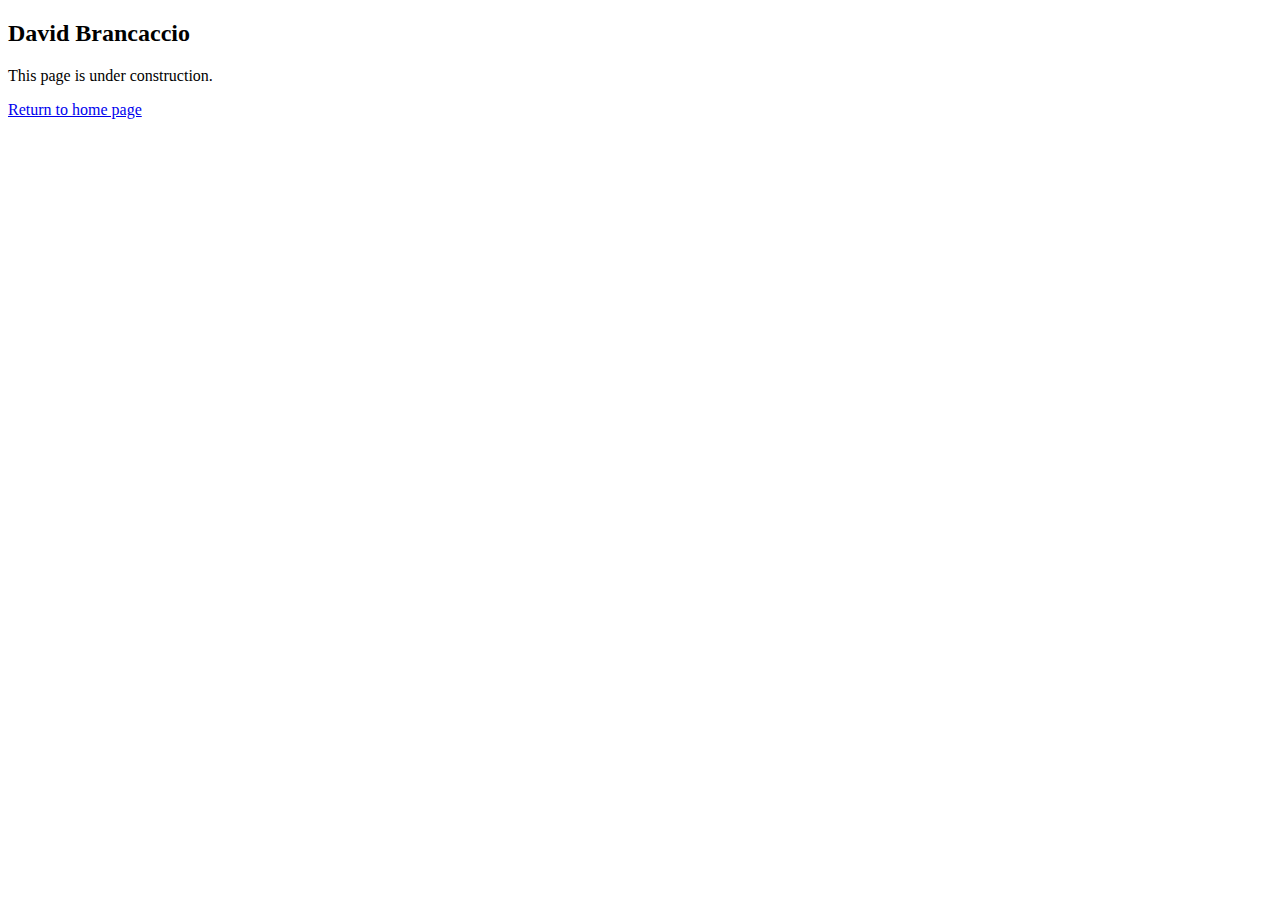
<file: brancaccio.html>
<!DOCTYPE html>
<html lang="en">
<head>
    <meta charset="UTF-8">
    <meta name="viewport" content="width=device-width, initial-scale=1.0">
    <title>David Brancaccio - Under Construction</title>
</head>
<body>

    <h2>David Brancaccio</h2>
    <p>This page is under construction.</p>
    
    <p><a href="index.html">Return to home page</a></p>

</body>

</html>
</file>
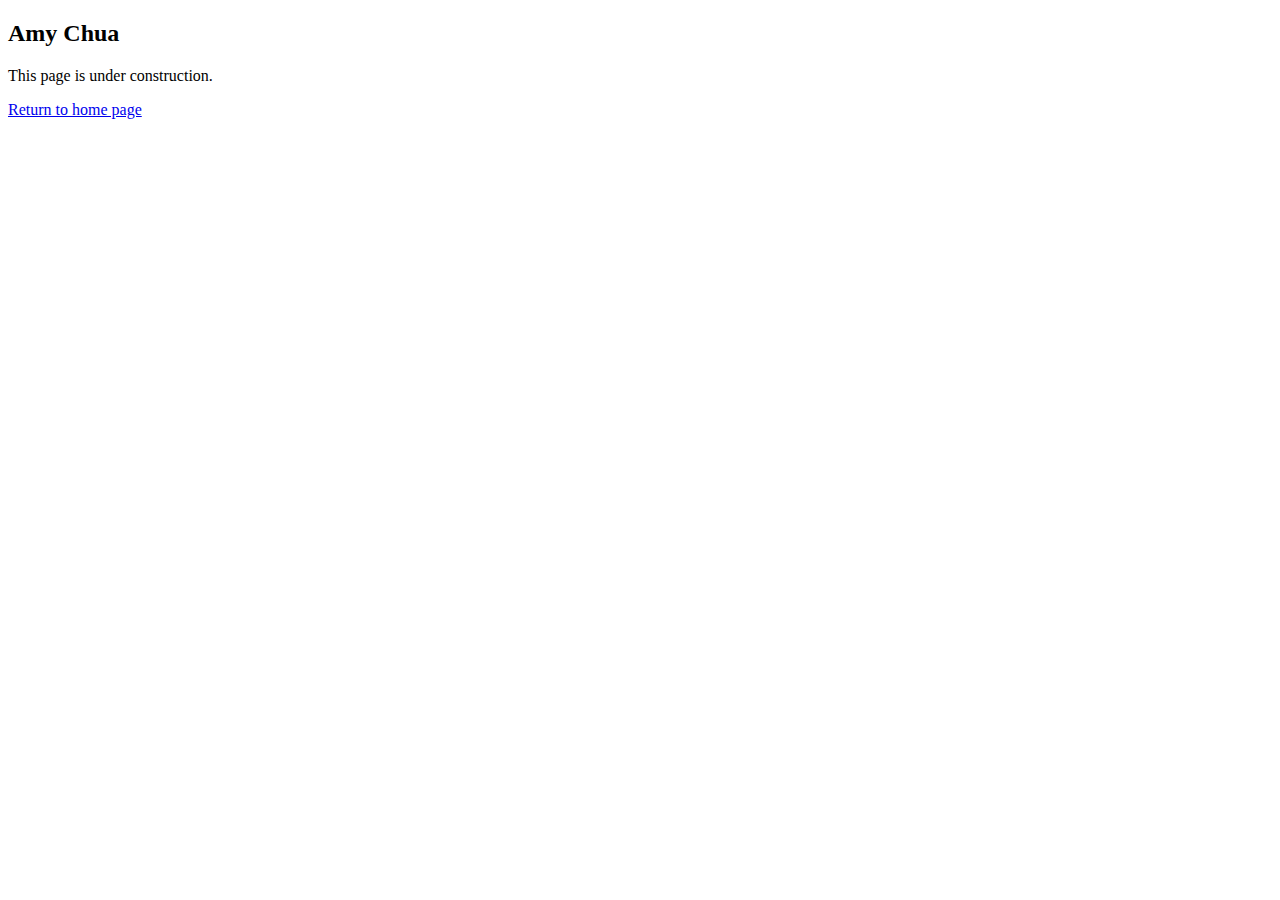
<file: chua.html>
<!DOCTYPE html>
<html lang="en">
<head>
    <meta charset="UTF-8">
    <meta name="viewport" content="width=device-width, initial-scale=1.0">
    <title>Amy Chua - Under Construction</title>
</head>
<body>

    <h2>Amy Chua</h2>
    <p>This page is under construction.</p>
    
    <p><a href="index.html">Return to home page</a></p>

</body>

</html>
</file>
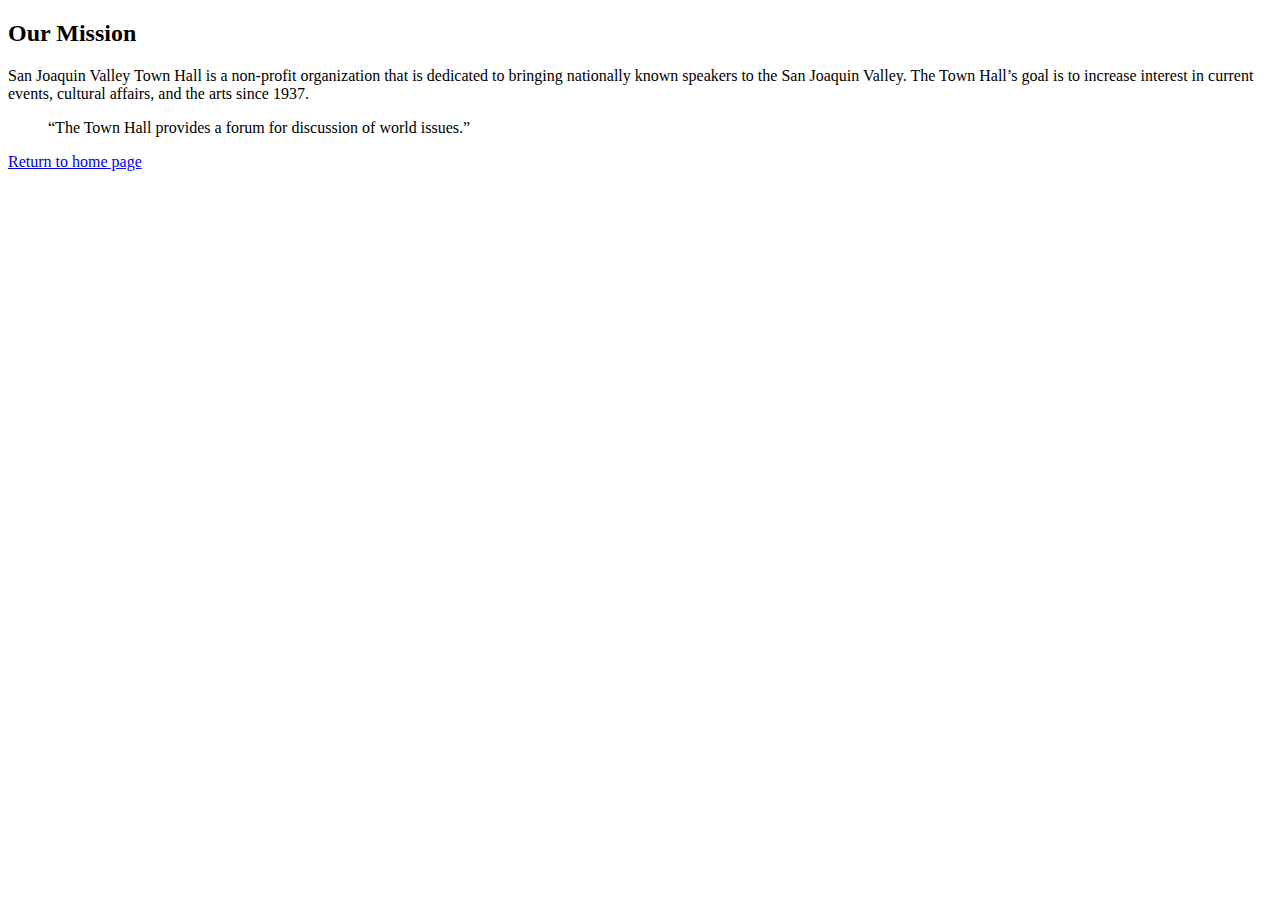
<file: our_mission.html>
<!DOCTYPE html>
<html lang="en">
<head>
    <meta charset="UTF-8">
    <meta name="viewport" content="width=device-width, initial-scale=1.0">
    <title>Our Mission</title>
</head>
<body>

<h2>Our Mission</h2>
            <p>San Joaquin Valley Town Hall is a non-profit organization that is dedicated to bringing nationally known speakers to the San Joaquin Valley. The Town Hall’s goal is to increase interest in current events, cultural affairs, and the arts since 1937.</p>
            <blockquote>
                <q>The Town Hall provides a forum for discussion of world issues.</q>
            </blockquote>
    
    <p><a href="index.html">Return to home page</a></p>

</body>

</html>
</file>
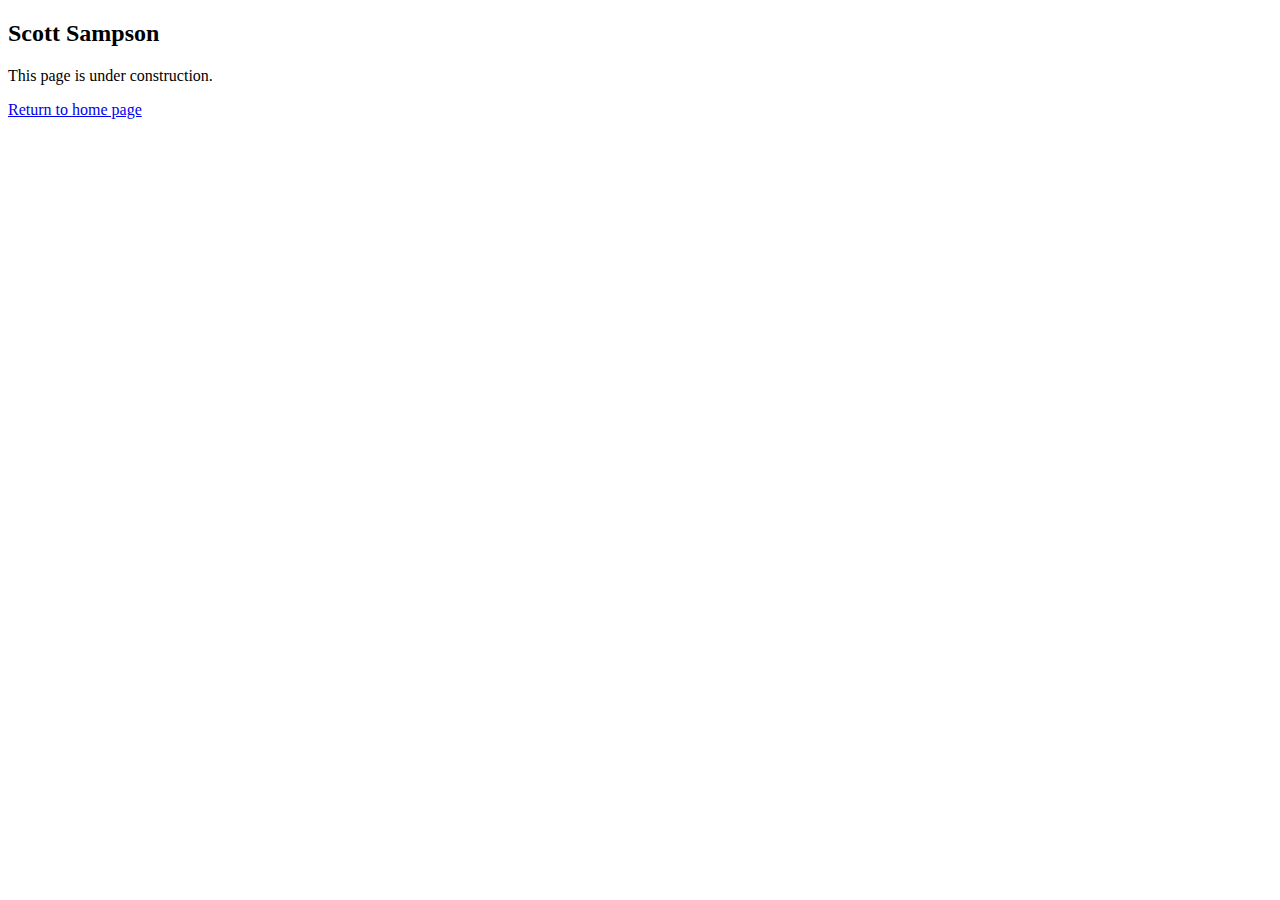
<file: sampson.html>
<!DOCTYPE html>
<html lang="en">
<head>
    <meta charset="UTF-8">
    <meta name="viewport" content="width=device-width, initial-scale=1.0">
    <title>Scott Sampson - Under Construction</title>
</head>
<body>

    <h2>Scott Sampson</h2>
    <p>This page is under construction.</p>
    
    <p><a href="index.html">Return to home page</a></p>

</body>

</html>
</file>
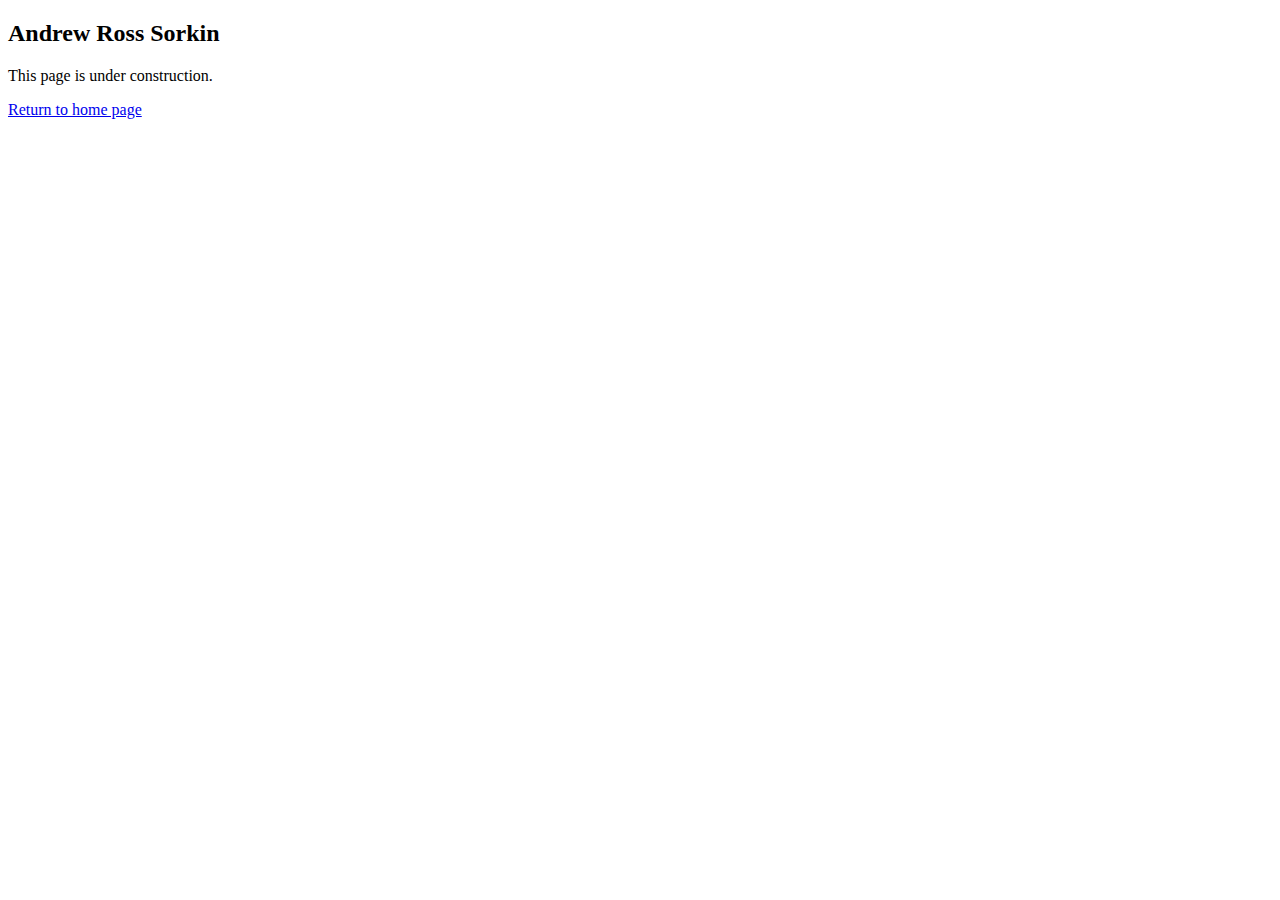
<file: sorkin.html>
<!DOCTYPE html>
<html lang="en">
<head>
    <meta charset="UTF-8">
    <meta name="viewport" content="width=device-width, initial-scale=1.0">
    <title>Andrew Ross Sorkin - Under Construction</title>
</head>
<body>

    <h2>Andrew Ross Sorkin</h2>
    <p>This page is under construction.</p>
    
    <p><a href="index.html">Return to home page</a></p>

</body>

</html>
</file>
